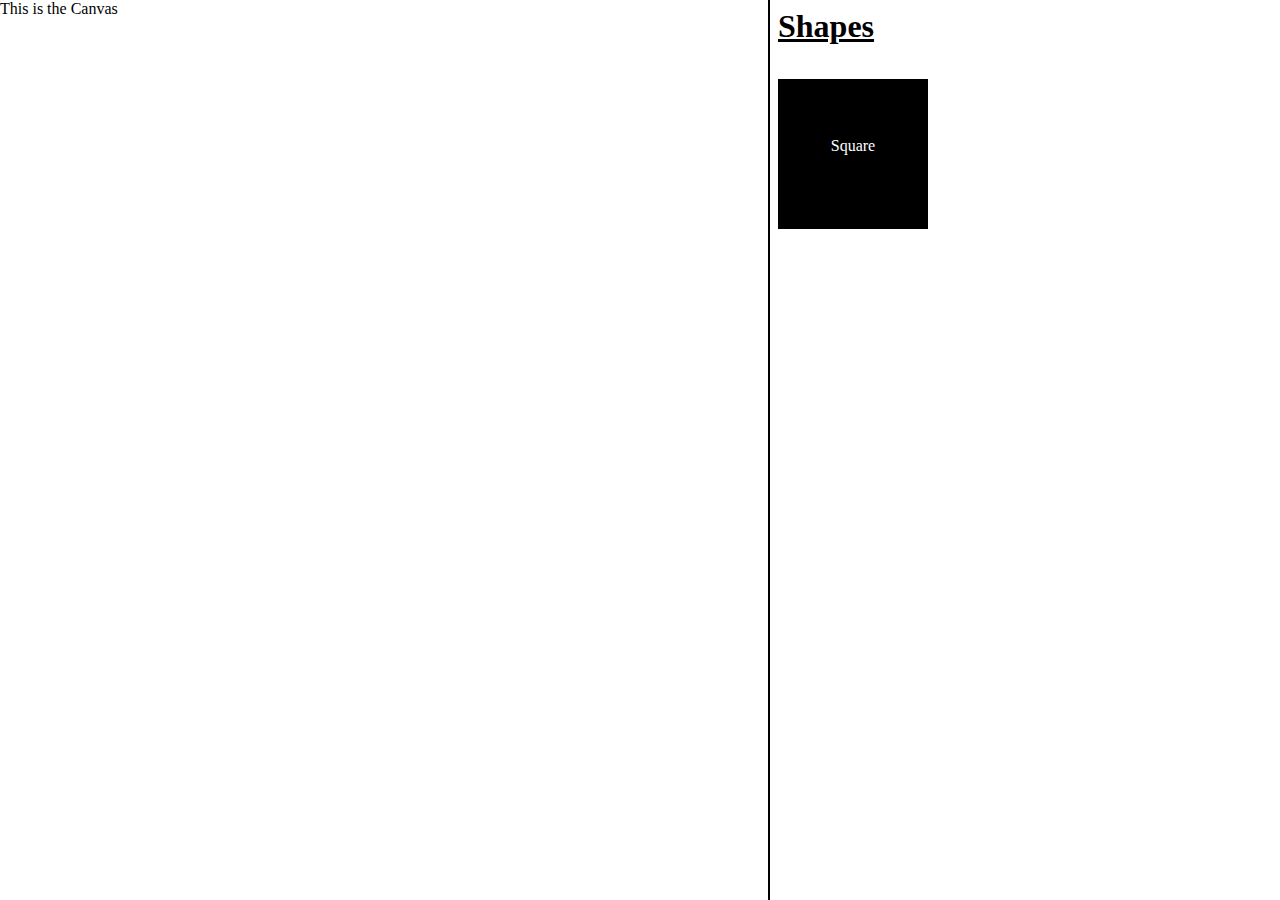
<file: index.html>
<!DOCTYPE html>
<html lang="en">
  <head>
    <meta charset="UTF-8" />
    <meta name="viewport" content="width=device-width, initial-scale=1.0" />
    <meta
      http-equiv="refresh"
      content="0; url=https://nootato.github.io/Canvas/html/canvas.html"
    />
    <title>Dummy Index</title>
  </head>
  <body>
    <p>
      This is a dummy index page that I had to add because GitHub Pages is a bit
      goofy and doesn't allow me to make the landing page in my html subfolder
      my starting html document. If you are seeing this text in the website
      something is wrong. Contact Canvas about it!
    </p>
  </body>
</html>
</file>
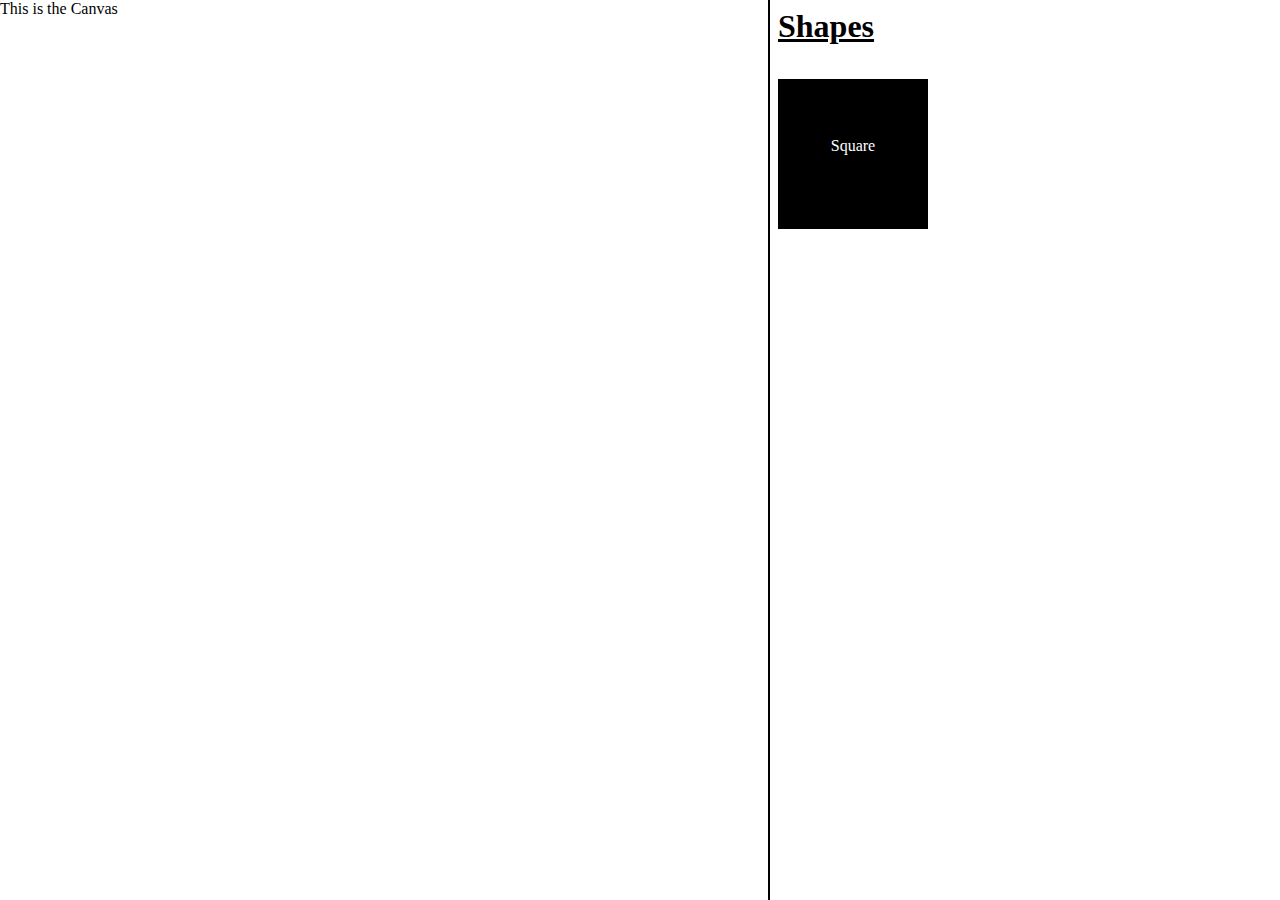
<file: html/canvas.html>
<!DOCTYPE html>
<html lang="en">
  <head>
    <meta charset="UTF-8" />
    <meta name="viewport" content="width=device-width, initial-scale=1.0" />
    <title>Document</title>
    <link rel="stylesheet" href="/css/index.css" />
  </head>
  <body>
    <main>This is the Canvas</main>
    <aside>
      <h1>Shapes</h1>
      <div class="shape square">
        <p class="description">Square</p>
      </div>
    </aside>
  </body>
  <script src="../js/index.js"></script>
</html>
</file>
<file: css/index.css>
* {
    box-sizing: border-box;
    margin: 0;
    padding: 0;
}

:root {
    /* --variableName: property; */
    --black: #000;
}

body {
    display: grid;
    grid-template-columns: 60% 1fr;
}

main {
    grid-column: 1 / 1;
}

h1 {
    text-decoration: underline;
}

aside {
    grid-column: 2 / 2;
    height: 100vh;
    border-left: solid black 2px;
    padding: 8px;
}

.shape {
    padding: 13px;
    margin-top: 34px;    
    color: white;
    background-color: #000;
    text-align: center;
}

.shape:hover {
    background-color: darkslategrey;
    transition: background-color 0.25s ease;
}

.shape:active {
    background-color: darkcyan;
    transition: background-color 0.1s ease; 
}

.description {
    line-height: 16px;
    margin-top: calc(50% - 16px);
    justify-self: center;
}

.square {
    width: 150px;
    height: 150px;
}

.newSquare {
    position: absolute;
    width: 150px;
    height: 150px;
    background-color: #000;
    top: 0;
    left: 0;
}
</file>
